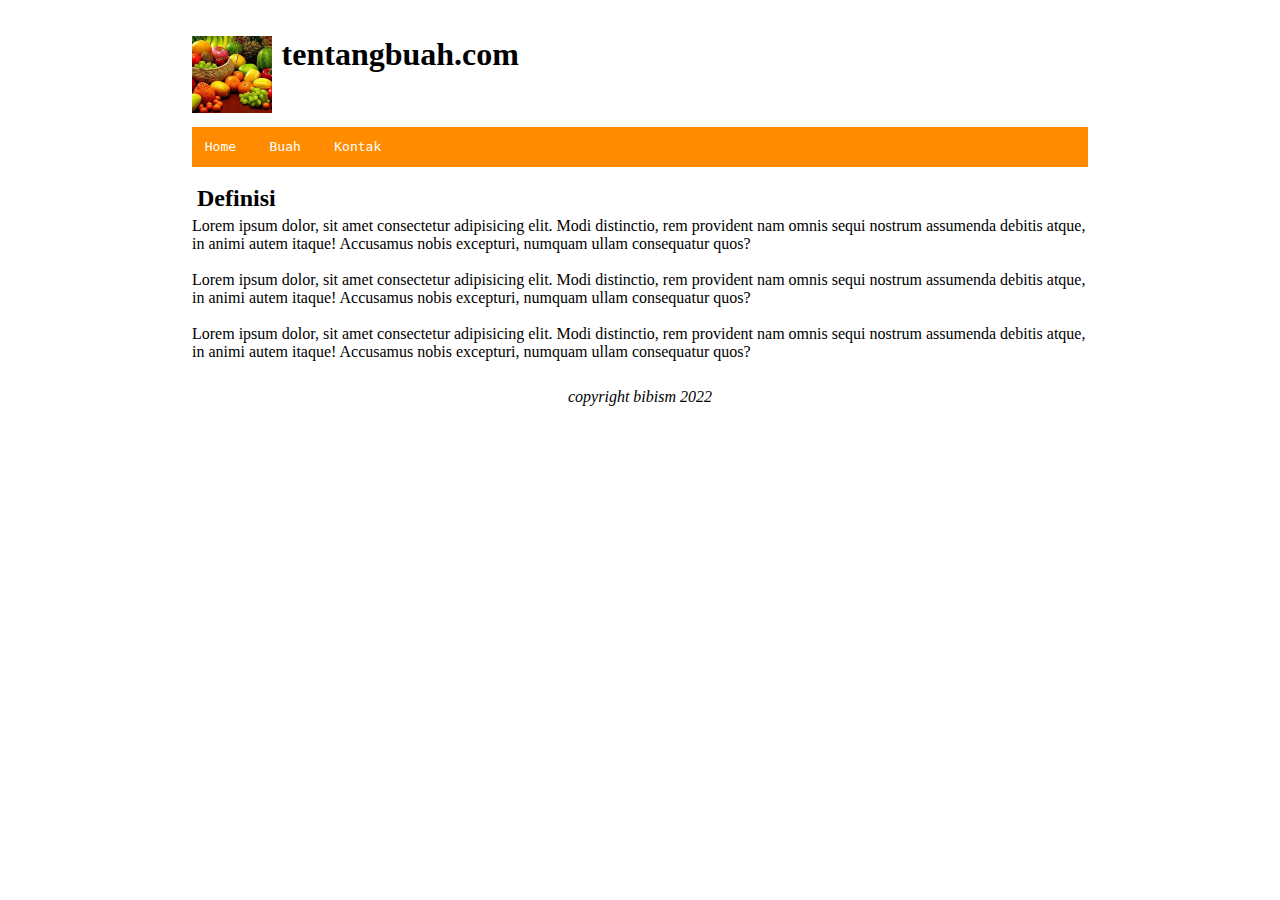
<file: pertemuan 1/index.html>
<!DOCTYPE html>
<html lang="en">
  <head>
    <meta charset="UTF-8" />
    <meta http-equiv="X-UA-Compatible" content="IE=edge" />
    <meta name="viewport" content="width=device-width, initial-scale=1.0" />
    <title>Documen</title>
    <link rel="stylesheet" href="css/style.css" />
  </head>
  <body>
    <div class="wrapper">
      <div class="contain">
        <header>
          <img src="img/buah.jpg" alt="" />
          <h1 class="warna">tentangbuah.com</h1>

          <nav>
            <ul>
              <li><a href="#">Home</a></li>
              <li>
                <a href="#">Buah</a>
                <ul>
                  <li><a href="pages/apel.html">Apel</a></li>
                  <li><a href="pages/jeruk.html">Jeruk</a></li>
                  <li><a href="pages/mangga.html">Mangga</a></li>
                  <li><a href="pages/pisang.html">Pisang</a></li>
                </ul>
              </li>
              <li><a href="pages/kontak.html">Kontak</a></li>
            </ul>
          </nav>
        </header>
        <section>
          <h2>Definisi</h2>
          <p>
            Lorem ipsum dolor, sit amet consectetur adipisicing elit. Modi
            distinctio, rem provident nam omnis sequi nostrum assumenda debitis
            atque, in animi autem itaque! Accusamus nobis excepturi, numquam
            ullam consequatur quos?
            <br />
            <br />
            Lorem ipsum dolor, sit amet consectetur adipisicing elit. Modi
            distinctio, rem provident nam omnis sequi nostrum assumenda debitis
            atque, in animi autem itaque! Accusamus nobis excepturi, numquam
            ullam consequatur quos?
            <br />
            <br />
            Lorem ipsum dolor, sit amet consectetur adipisicing elit. Modi
            distinctio, rem provident nam omnis sequi nostrum assumenda debitis
            atque, in animi autem itaque! Accusamus nobis excepturi, numquam
            ullam consequatur quos?
          </p>
        </section>
        <footer>
          <p>
            <i class="fa fa-copyright" aria-hidden="true"
              >copyright bibism 2022</i
            >
          </p>
        </footer>
      </div>
    </div>
  </body>
</html>
</file>
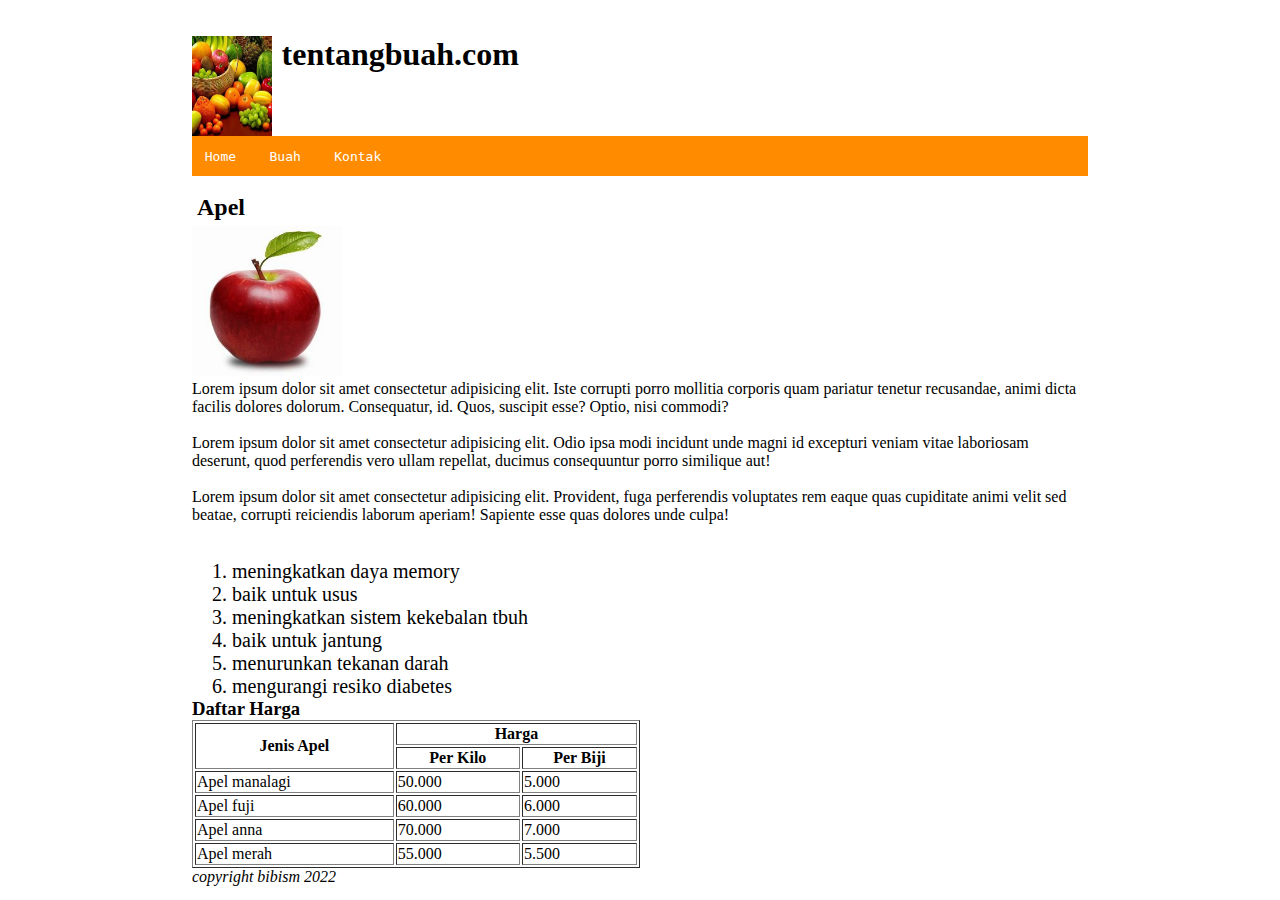
<file: pertemuan 1/pages/apel.html>
<!DOCTYPE html>
<html lang="en">
  <head>
    <meta charset="UTF-8" />
    <meta http-equiv="X-UA-Compatible" content="IE=edge" />
    <meta name="viewport" content="width=device-width, initial-scale=1.0" />
    <title>Document</title>
    <link rel="stylesheet" href="../css/style.css" />
  </head>
  <body>
    <div class="wrapper">
      <div class="contain">
        <header>
          <img src="../img/buah.jpg" width="100px" height="100px" alt="" />
          <h1>tentangbuah.com</h1>

          <nav>
            <ul>
              <li><a href="../index.html">Home</a></li>
              <li>
                <a href="#">Buah</a>
                <ul>
                  <li><a href="#">Apel</a></li>
                  <li><a href="jeruk.html">Jeruk</a></li>
                  <li><a href="mangga.html">Mangga</a></li>
                  <li><a href="pisang.html">Pisang</a></li>
                </ul>
              </li>
              <li><a href="kontak.html">Kontak</a></li>
            </ul>
          </nav>
        </header>
        <section>
          <h2>Apel</h2>
          <img src="../img/Apel.jpg" width="150px" height="150px" alt="" />
          <p>
            Lorem ipsum dolor sit amet consectetur adipisicing elit. Iste
            corrupti porro mollitia corporis quam pariatur tenetur recusandae,
            animi dicta facilis dolores dolorum. Consequatur, id. Quos, suscipit
            esse? Optio, nisi commodi?
            <br /><br />

            Lorem ipsum dolor sit amet consectetur adipisicing elit. Odio ipsa
            modi incidunt unde magni id excepturi veniam vitae laboriosam
            deserunt, quod perferendis vero ullam repellat, ducimus consequuntur
            porro similique aut!
            <br /><br />

            Lorem ipsum dolor sit amet consectetur adipisicing elit. Provident,
            fuga perferendis voluptates rem eaque quas cupiditate animi velit
            sed beatae, corrupti reiciendis laborum aperiam! Sapiente esse quas
            dolores unde culpa!
          </p>
<br><br>
          <ol>
            <li>meningkatkan daya memory</li>
            <li>baik untuk usus</li>
            <li>meningkatkan sistem kekebalan tbuh</li>
            <li>baik untuk jantung</li>
            <li>menurunkan tekanan darah</li>
            <li>mengurangi resiko diabetes</li>
          </ol>

          <h3>Daftar Harga</h3>
          <table border="1">
            <tr>
              <th rowspan="2">Jenis Apel</th>
              <th colspan="2">Harga</th>
            </tr>
            <tr>
              <th>Per Kilo</th>
              <th>Per Biji</th>
            </tr>

            <tr>
              <td>Apel manalagi</td>
              <td>50.000</td>
              <td>5.000</td>
            </tr>
            <tr>
              <td>Apel fuji</td>
              <td>60.000</td>
              <td>6.000</td>
            </tr>
            <tr>
              <td>Apel anna</td>
              <td>70.000</td>
              <td>7.000</td>
            </tr>
            <tr>
              <td>Apel merah</td>
              <td>55.000</td>
              <td>5.500</td>
            </tr>
          </table>
        </section>
        <foter>
          <p>
            <i class="fa fa-copyright" aria-hidden="true"
              >copyright bibism 2022</i
            >
          </p>
        </foter>
      </div>
    </div>
  </body>
</html>
</file>
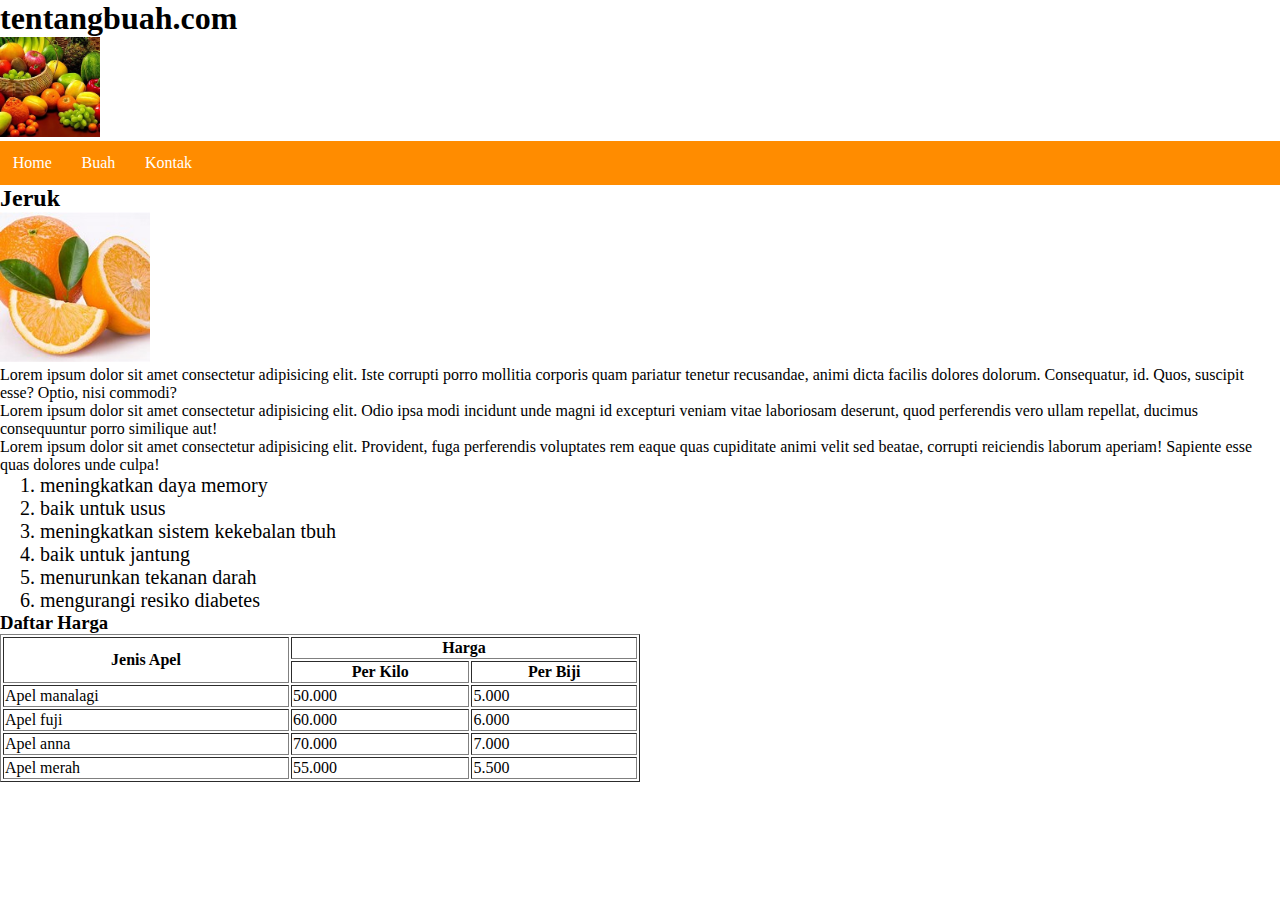
<file: pertemuan 1/pages/jeruk.html>
<!DOCTYPE html>
<html lang="en">
<head>
    <meta charset="UTF-8">
    <meta http-equiv="X-UA-Compatible" content="IE=edge">
    <meta name="viewport" content="width=device-width, initial-scale=1.0">
    <title>Document</title>
    <link rel="stylesheet" href="../css/style.css">
</head>
<body>
<div class="container">
    <h1 class="warna">tentangbuah.com</h1>
    <img src="../img/buah.jpg" width="100px" height="100px" alt="">

    <ul>
        <li><a href="../index.html">Home</a>
        </li>
        <li><a href="#">Buah</a>
            <ul>
                <li><a href="apel.html">Apel</a> </li>
                <li><a href="#">Jeruk</a> </li>
                <li><a href="mangga.html">Mangga</a></li>
                <li><a href="pisang.html">Pisang</a></li>
            </ul>
        </li>
        <li><a href="kontak.html">Kontak</a></li>
    </ul>

    <h2>Jeruk</h2>
    <img src="../img/jeruk.jpg" width="150px" height="150px" alt="">
    <p>Lorem ipsum dolor sit amet consectetur adipisicing elit. Iste corrupti porro mollitia corporis quam pariatur tenetur recusandae, animi dicta facilis dolores dolorum. Consequatur, id. Quos, suscipit esse? Optio, nisi commodi?</p>

    <p>Lorem ipsum dolor sit amet consectetur adipisicing elit. Odio ipsa modi incidunt unde magni id excepturi veniam vitae laboriosam deserunt, quod perferendis vero ullam repellat, ducimus consequuntur porro similique aut!</p>

    <p>Lorem ipsum dolor sit amet consectetur adipisicing elit. Provident, fuga perferendis voluptates rem eaque quas cupiditate animi velit sed beatae, corrupti reiciendis laborum aperiam! Sapiente esse quas dolores unde culpa!</p>

    <ol>
        <li>meningkatkan daya memory</li>
        <li>baik untuk usus</li>
        <li>meningkatkan sistem kekebalan tbuh</li>
        <li>baik untuk jantung</li>
        <li>menurunkan tekanan darah</li>
        <li>mengurangi resiko diabetes</li>
    </ol>

    <h3>Daftar Harga</h3>
    <table border="1">
        <tr>
            <th rowspan="2">Jenis Apel</th>
            <th colspan="2">Harga</th>
        </tr>
        <tr>
            <th>Per Kilo</th>
            <th>Per Biji</th>
        </tr>
        
        <tr>
            <td>Apel manalagi</td>
            <td>50.000</td>
            <td>5.000</td>
        </tr>
        <tr>
            <td>Apel fuji</td>
            <td>60.000</td>
            <td>6.000</td>
        </tr>
        <tr>
            <td>Apel anna</td>
            <td>70.000</td>
            <td>7.000</td>
        </tr>
        <tr>
            <td>Apel merah</td>
            <td>55.000</td>
            <td>5.500</td>
        </tr>

    </table>
</div>
</body>
</html>
</file>
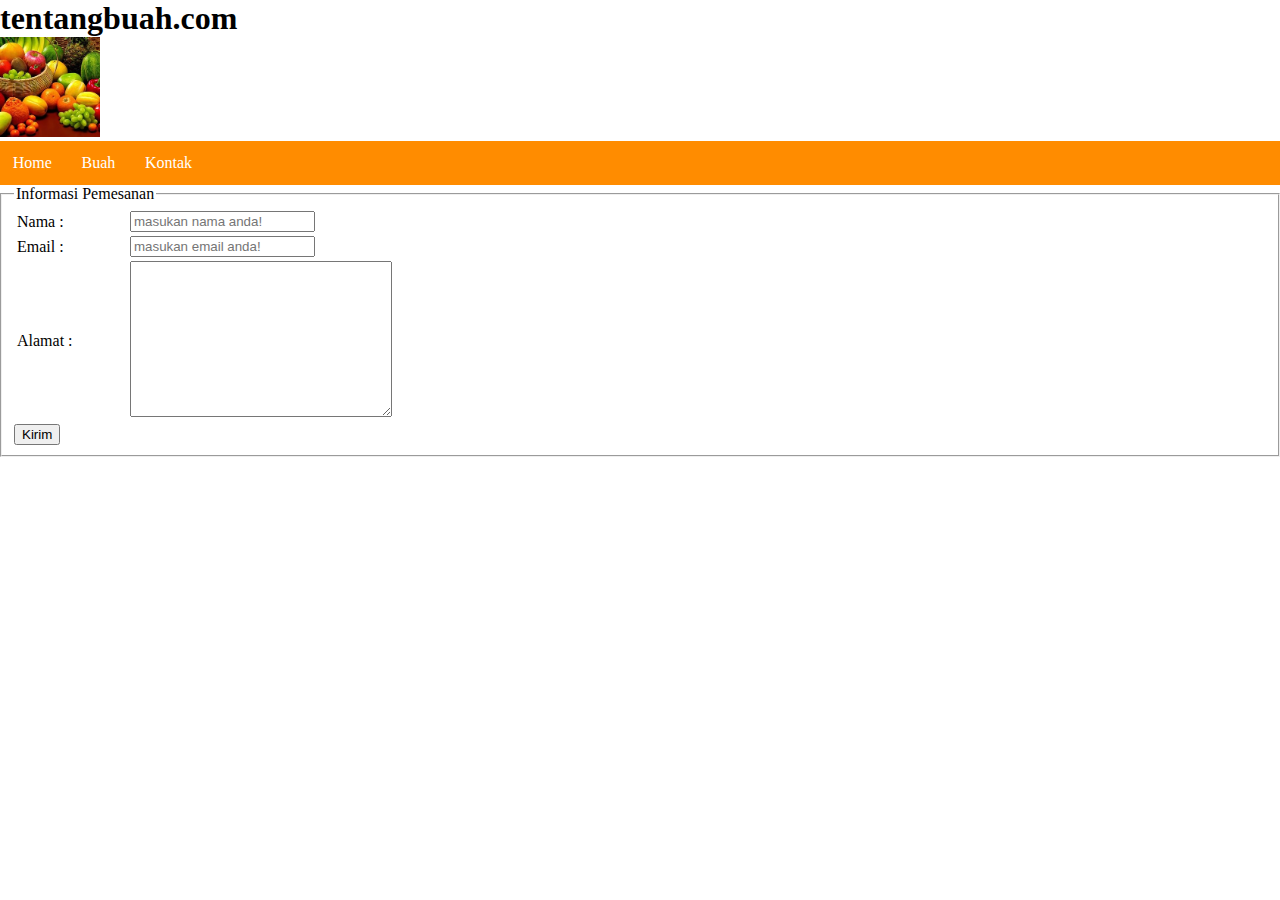
<file: pertemuan 1/pages/kontak.html>
<!DOCTYPE html>
<html lang="en">
<head>
    <meta charset="UTF-8">
    <meta http-equiv="X-UA-Compatible" content="IE=edge">
    <meta name="viewport" content="width=device-width, initial-scale=1.0">
    <title>Document</title>
    <link rel="stylesheet" href="../css/style.css">
</head>
<body>
<div class="container">
    <h1 class="warna">tentangbuah.com</h1>
    <img src="../img/buah.jpg" width="100px" height="100px" alt="">

    <ul>
        <li><a href="../index.html">Home</a>
        </li>
        <li><a href="#">Buah</a>
            <ul>
                <li><a href="apel.html">Apel</a> </li>
                <li><a href="jeruk.html">Jeruk</a> </li>
                <li><a href="mangga.html">Mangga</a></li>
                <li><a href="pisang.html">Pisang</a></li>
            </ul>
        </li>
        <li><a href="#">Kontak</a></li>
    </ul>

    <form action="" method="get">
        <fieldset>
            <legend>Informasi Pemesanan</legend>
            <table>
                <tr>
                    <td>Nama :</td>
                    <td><input type="text" placeholder="masukan nama anda!" required></td>
                </tr>
                <tr>
                    <td>Email :</td>
                    <td><input type="email" placeholder="masukan email anda!" required></td>
                </tr>
                <tr>
                    <td>Alamat :</td>
                    <td><textarea name="" id="" cols="30" rows="10"></textarea></td>
                </tr>
            </table>
            <input type="button" name="button" value="Kirim">
        </fieldset>
    </form>
</div>
</body>
</html>
</file>
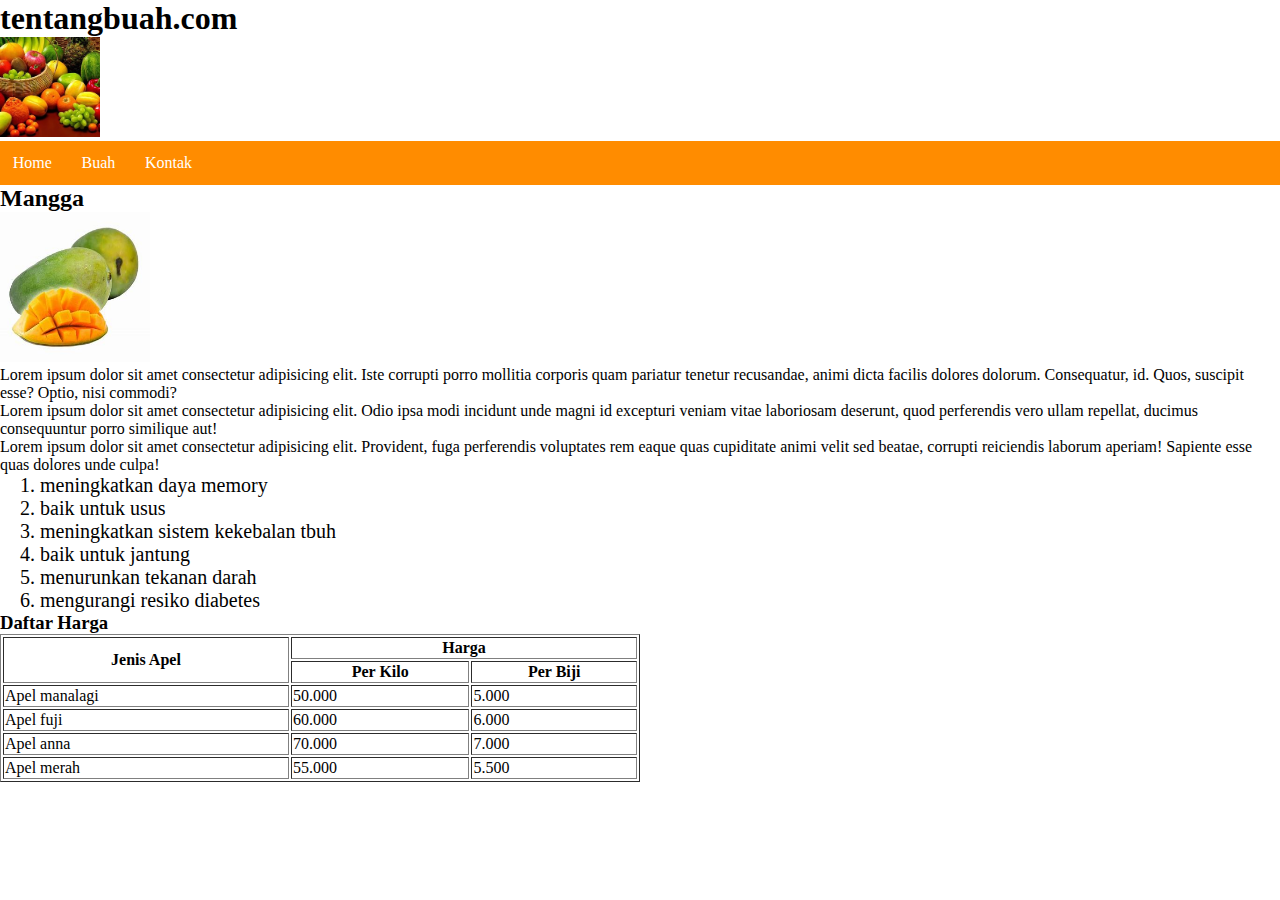
<file: pertemuan 1/pages/mangga.html>
<!DOCTYPE html>
<html lang="en">
<head>
    <meta charset="UTF-8">
    <meta http-equiv="X-UA-Compatible" content="IE=edge">
    <meta name="viewport" content="width=device-width, initial-scale=1.0">
    <title>Document</title>
    <link rel="stylesheet" href="../css/style.css">
</head>
<body>
<div class="container">
    <h1 class="warna">tentangbuah.com</h1>
    <img src="../img/buah.jpg" width="100px" height="100px" alt="">

    <ul>
        <li><a href="../index.html">Home</a>
        </li>
        <li><a href="#">Buah</a>
            <ul>
                <li><a href="apel.html">Apel</a> </li>
                <li><a href="jeruk.html">Jeruk</a> </li>
                <li><a href="#">Mangga</a></li>
                <li><a href="pisang.html">Pisang</a></li>
            </ul>
        </li>
        <li><a href="kontak.html">Kontak</a></li>
    </ul>

    <h2>Mangga</h2>
    <img src="../img/mangga.jpg" width="150px" height="150px" alt="">
    <p>Lorem ipsum dolor sit amet consectetur adipisicing elit. Iste corrupti porro mollitia corporis quam pariatur tenetur recusandae, animi dicta facilis dolores dolorum. Consequatur, id. Quos, suscipit esse? Optio, nisi commodi?</p>

    <p>Lorem ipsum dolor sit amet consectetur adipisicing elit. Odio ipsa modi incidunt unde magni id excepturi veniam vitae laboriosam deserunt, quod perferendis vero ullam repellat, ducimus consequuntur porro similique aut!</p>

    <p>Lorem ipsum dolor sit amet consectetur adipisicing elit. Provident, fuga perferendis voluptates rem eaque quas cupiditate animi velit sed beatae, corrupti reiciendis laborum aperiam! Sapiente esse quas dolores unde culpa!</p>

    <ol>
        <li>meningkatkan daya memory</li>
        <li>baik untuk usus</li>
        <li>meningkatkan sistem kekebalan tbuh</li>
        <li>baik untuk jantung</li>
        <li>menurunkan tekanan darah</li>
        <li>mengurangi resiko diabetes</li>
    </ol>

    <h3>Daftar Harga</h3>
    <table border="1">
        <tr>
            <th rowspan="2">Jenis Apel</th>
            <th colspan="2">Harga</th>
        </tr>
        <tr>
            <th>Per Kilo</th>
            <th>Per Biji</th>
        </tr>
        
        <tr>
            <td>Apel manalagi</td>
            <td>50.000</td>
            <td>5.000</td>
        </tr>
        <tr>
            <td>Apel fuji</td>
            <td>60.000</td>
            <td>6.000</td>
        </tr>
        <tr>
            <td>Apel anna</td>
            <td>70.000</td>
            <td>7.000</td>
        </tr>
        <tr>
            <td>Apel merah</td>
            <td>55.000</td>
            <td>5.500</td>
        </tr>

    </table>
</div>
</body>
</html>
</file>
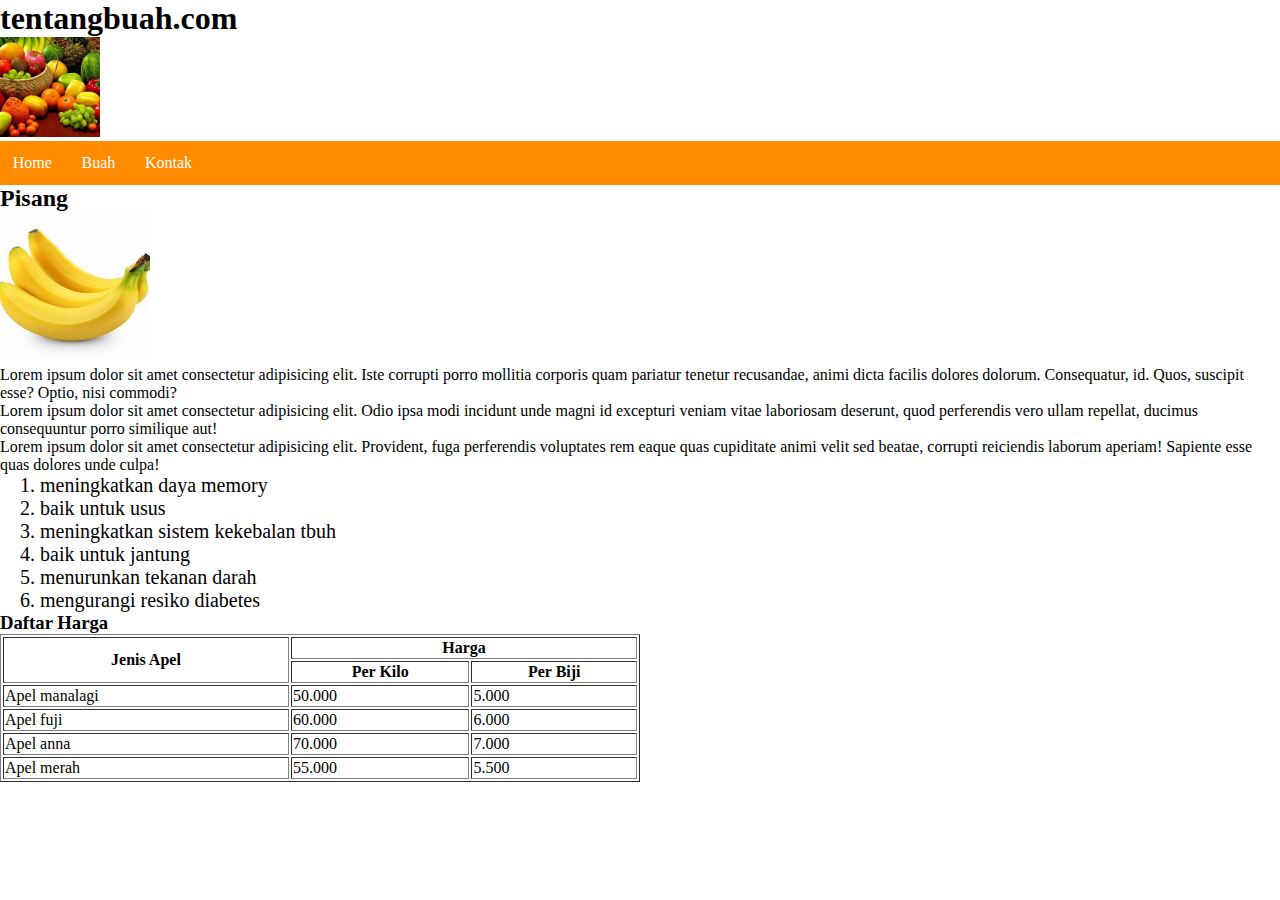
<file: pertemuan 1/pages/pisang.html>
<!DOCTYPE html>
<html lang="en">
<head>
    <meta charset="UTF-8">
    <meta http-equiv="X-UA-Compatible" content="IE=edge">
    <meta name="viewport" content="width=device-width, initial-scale=1.0">
    <title>Document</title>
    <link rel="stylesheet" href="../css/style.css">
</head>
<body>
<div class="container">
    <h1 class="warna">tentangbuah.com</h1>
    <img src="../img/buah.jpg" width="100px" height="100px" alt="">

    <ul>
        <li><a href="../index.html">Home</a>
        </li>
        <li><a href="#">Buah</a>
            <ul>
                <li><a href="apel.html">Apel</a> </li>
                <li><a href="jeruk.html">Jeruk</a> </li>
                <li><a href="mangga.html">Mangga</a></li>
                <li><a href="#">Pisang</a></li>
            </ul>
        </li>
        <li><a href="kontak.html">Kontak</a></li>
    </ul>

    <h2>Pisang</h2>
    <img src="../img/pisang.jpg" width="150px" height="150px" alt="">
    <p>Lorem ipsum dolor sit amet consectetur adipisicing elit. Iste corrupti porro mollitia corporis quam pariatur tenetur recusandae, animi dicta facilis dolores dolorum. Consequatur, id. Quos, suscipit esse? Optio, nisi commodi?
        <br>
    Lorem ipsum dolor sit amet consectetur adipisicing elit. Odio ipsa modi incidunt unde magni id excepturi veniam vitae laboriosam deserunt, quod perferendis vero ullam repellat, ducimus consequuntur porro similique aut!
        <br>
    Lorem ipsum dolor sit amet consectetur adipisicing elit. Provident, fuga perferendis voluptates rem eaque quas cupiditate animi velit sed beatae, corrupti reiciendis laborum aperiam! Sapiente esse quas dolores unde culpa!</p>

    <ol>
        <li>meningkatkan daya memory</li>
        <li>baik untuk usus</li>
        <li>meningkatkan sistem kekebalan tbuh</li>
        <li>baik untuk jantung</li>
        <li>menurunkan tekanan darah</li>
        <li>mengurangi resiko diabetes</li>
    </ol>

    <h3>Daftar Harga</h3>
    <table border="1">
        <tr>
            <th rowspan="2">Jenis Apel</th>
            <th colspan="2">Harga</th>
        </tr>
        <tr>
            <th>Per Kilo</th>
            <th>Per Biji</th>
        </tr>
        
        <tr>
            <td>Apel manalagi</td>
            <td>50.000</td>
            <td>5.000</td>
        </tr>
        <tr>
            <td>Apel fuji</td>
            <td>60.000</td>
            <td>6.000</td>
        </tr>
        <tr>
            <td>Apel anna</td>
            <td>70.000</td>
            <td>7.000</td>
        </tr>
        <tr>
            <td>Apel merah</td>
            <td>55.000</td>
            <td>5.500</td>
        </tr>

    </table>
</div>
</body>
</html>
</file>
<file: pertemuan 1/css/style.css>
*{
  margin: 0;
  
}

.wrapper{
  width: 70%;
  margin: auto;
}

.contain{
  margin-top: 4%;
}

header img{
  width: 80px;
  float: left;
}

header h1{
  margin-left: 10%;
}

nav{
  clear: both;
}

nav ul{
  margin-top: 6%;
}

section{
  margin-top: 2%;
}

section h2{
  margin: 5px;
}

footer{
  margin: 3%;
  text-align: center;
}

table{
    width: 50%;
}

ol{
    font-size: 20px;
}

a {
    text-decoration: none;
  }
  
  nav {
    font-family: monospace;
  }
  
  ul {
    background: darkorange;
    list-style: none;
    margin: 0;
    padding-left: 0;
  }
  
  ul li {
    color: #fff;
    background: darkorange;
    display:inline-block;
    padding: 0.8rem;
    position: relative;
    text-decoration: none;
    transition-duration: 0.5s;
  }
    
  ul li a {
    color: #fff;
  }
  
  ul li:hover {
    background: red;
    cursor: pointer;
  }
  
  ul li ul {
    background: orange;
    visibility: hidden;
    position: absolute;
    margin-top: 0.8rem;
    left: 0;
    display: none;
  }
  
  ul li:hover > ul,
  ul li ul:hover {
    visibility: visible;
    display: block;
  }
  
  ul li ul li {
    clear: both;
    width: 100%;
  }
</file>
